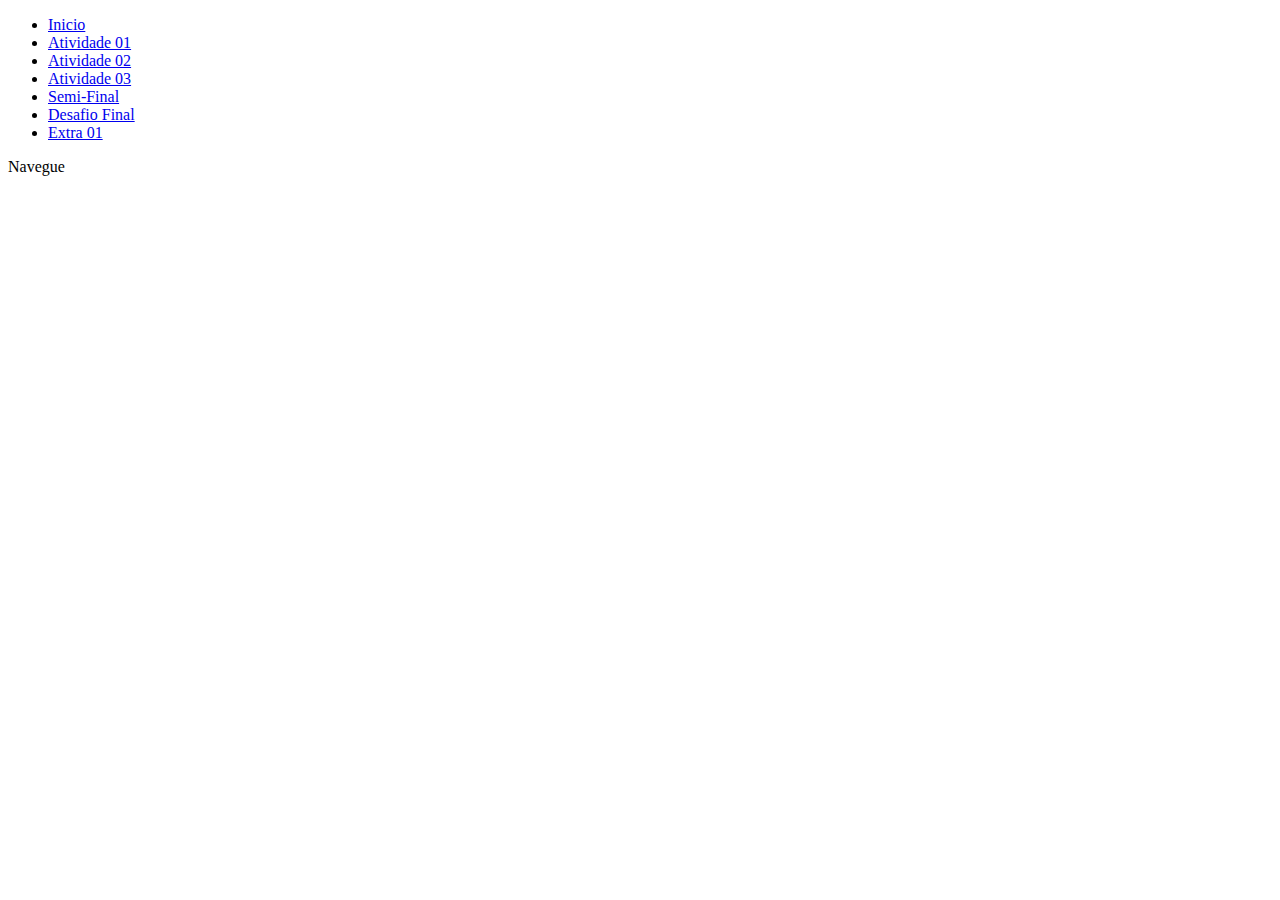
<file: 02 - Desafios no JavaScript/index.html>
<!DOCTYPE html>
<html>
<head>


</head>
<body>

<ul>
  <li><a href="#index">Inicio</a></li>
  <li><a href="#desafio1">Atividade 01</a></li>
  <li><a href="#desafio2">Atividade 02</a></li>
  <li><a href="#desafio3">Atividade 03</a></li>
  <li><a href="#desafio4">Semi-Final</a></li>
  <li><a href="#about">Desafio Final</a></li>
  <li><a href="#about">Extra 01</a></li>
  
</ul>

<p>Navegue <p>

</body>
</html>
</file>
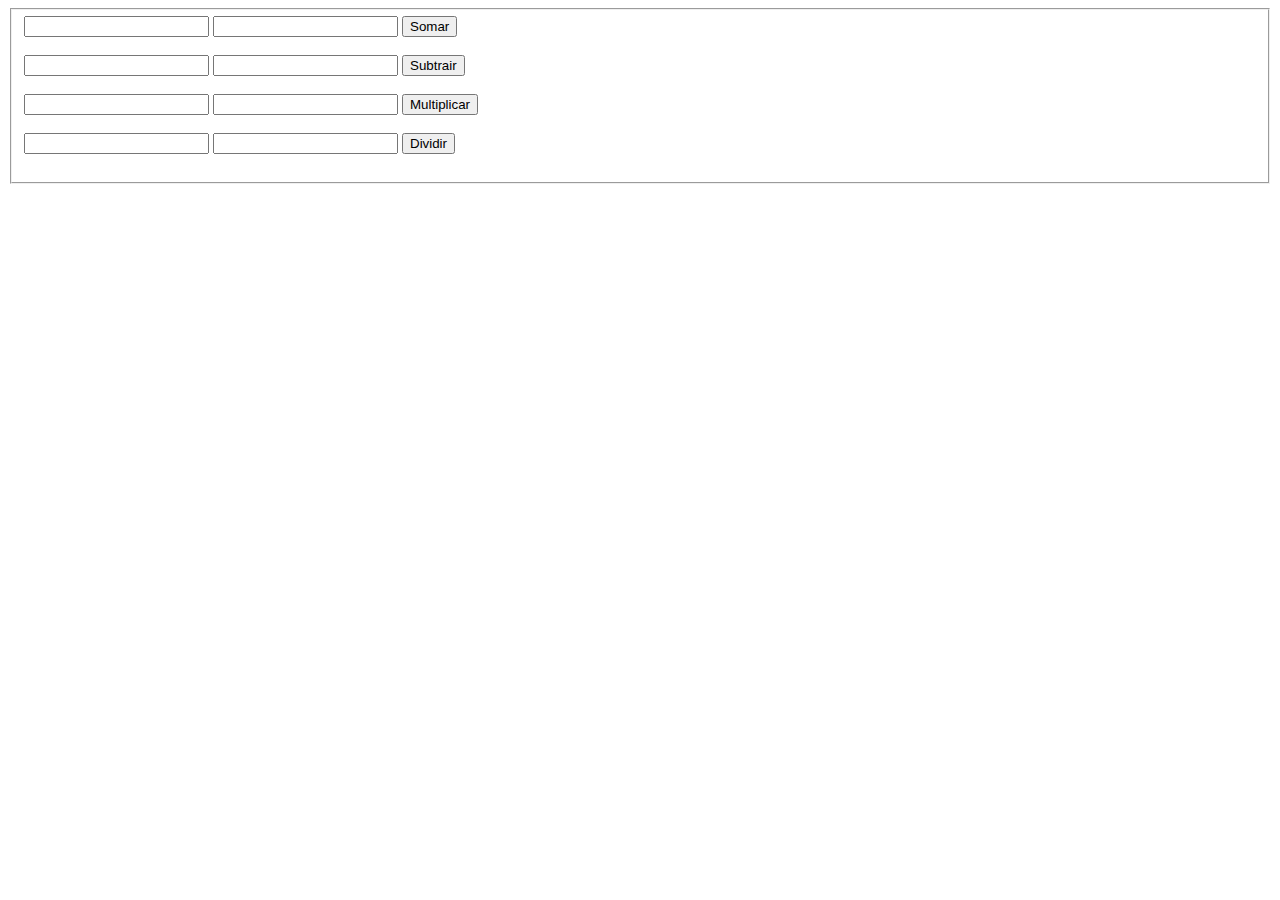
<file: 02 - Desafios no JavaScript/desafio3.html>
<!DOCTYPE html>
	<html>
	<head>
		<meta charset="utf-8">
		<title>Desafios 3</title>
	</head>
	<body>
		<fieldset>
		<!------------- Soma ----------------->
			<input id="txt1" type="text"/>
			<input id="txt2" type="text"/>
			<button id="somar" onclick="somarValores()">Somar</button> <br><br>
			
		<!------------- Subtração ----------------->	
			<input id="txt3" type="text"/>
			<input id="txt4" type="text"/>
			<button id="subtrair" onclick="subtrairValores()">Subtrair</button> <br><br>
			
		<!------------- Multiplicação ----------------->
			<input id="txt5" type="text"/>
			<input id="txt6" type="text"/>
			<button id="mult" onclick="multValores()">Multiplicar</button> <br><br>
			
		<!------------- Divisão ----------------->
			<input id="txt7" type="text"/>
			<input id="txt8" type="text"/>
			<button id="div" onclick="divValores()">Dividir</button> <br><br>	
		</fieldset>
		
		<script>	
			function calcular(){
			var s1 = parseInt(document.getElementById("txt1").value);
			var s2 = parseInt(document.getElementById("txt2").value);
			var s3 = s1 + s2;
			document.write(s3);
			}
			
			function subtrairValores(){
			var sub1 = document.getElementById("txt3").value;
			var sub2 = document.getElementById("txt4").value;
			var sub3 = sub1 - sub2;
			document.write(sub3);
			}
			
			function multValores(){
			var m1 = document.getElementById("txt5").value;
			var m2 = document.getElementById("txt6").value;
			var m3 = m1* m2;
			document.write(m3);
			}
			
			function divValores(){
			var d1 = document.getElementById("txt7").value;
			var d2 = document.getElementById("txt8").value;
			var d3 = d1/d2;
			document.write(d3);
			}
		</script>
		
	</body>
	</html>
</file>
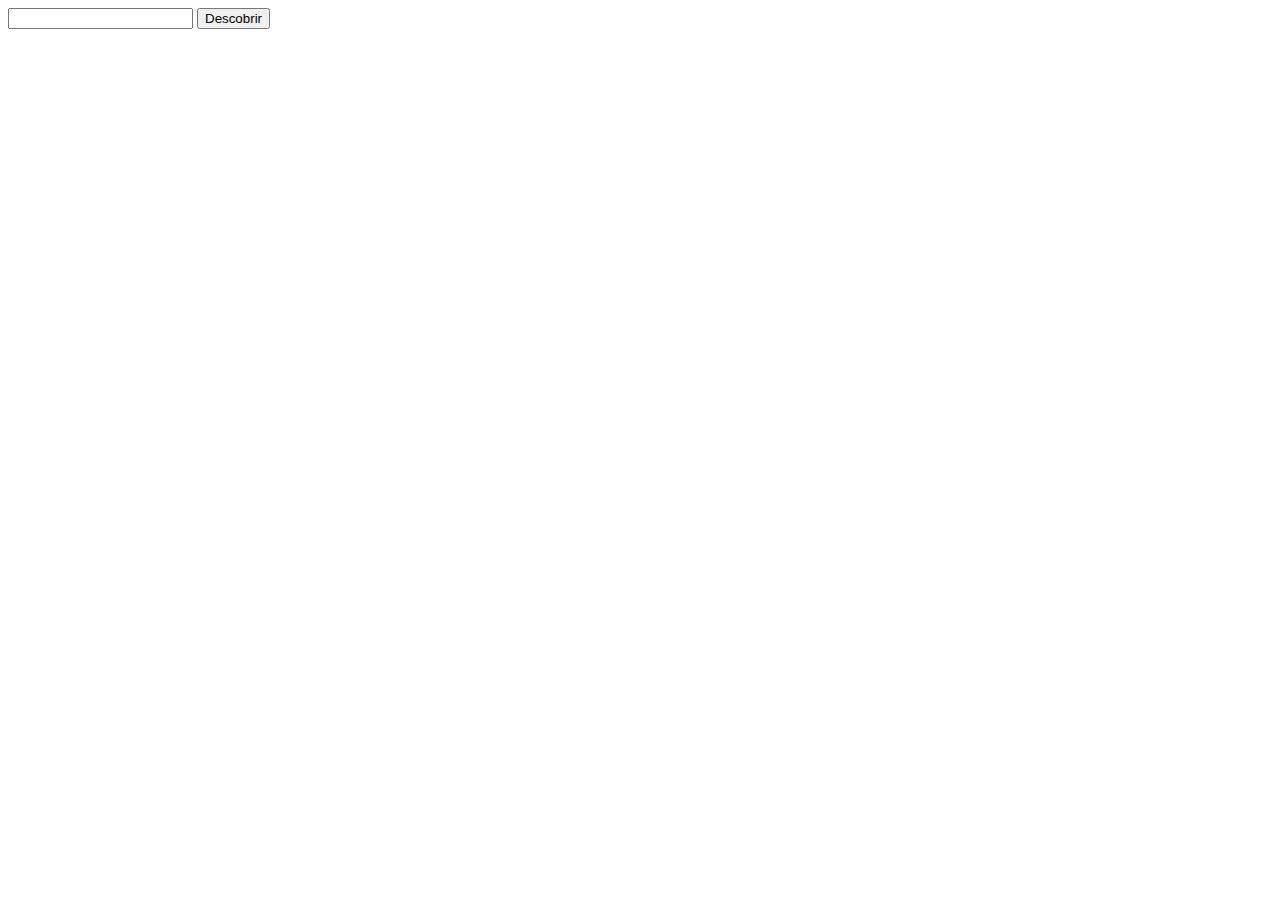
<file: 02 - Desafios no JavaScript/desafio4.html>
<!DOCTYPE html>
	<html>
	<head>
		<meta charset="utf-8">
		<title>Desafios 4</title>
	</head>
	
	<script>
	function impar(){
			var num = document.getElementById("valor").value;
			
			if(num % 2 == 0){
			document.write("par");
			}else{
			document.write("impar");
			}
		}
	
		</script>
	<body>
		<input id="valor" type="number">
		<input type="button" value="Descobrir" onclick="impar()">
	</body>
	</html>
</file>
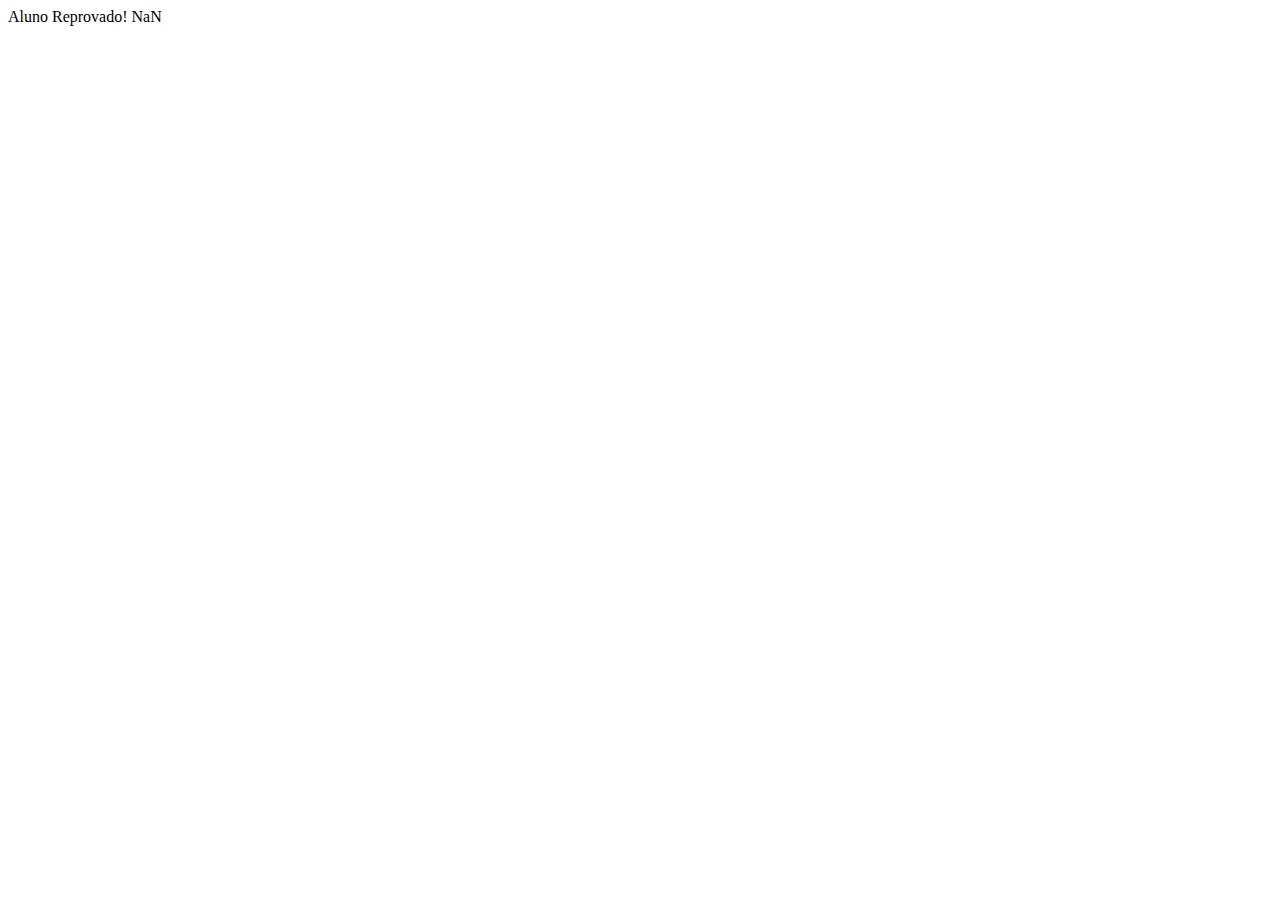
<file: 02 - Desafios no JavaScript/notadoaluno.html>
<!DOCTYPE html>
<head>
<meta charset="utf-8">
<title>Questão 01</title>
</head>
<body>
<script type="text/javascript">


nota1 = parseInt(prompt("Digite a primeira nota:"));
nota2 = parseInt(prompt("Digite a segunda nota:"));
nota3 = parseInt(prompt("Digite a terceira nota:"));
media = (nota1 + nota2 + nota3)/3;

if (media>=7)
{
document.write ("Aluno Aprovado!" +media)
}
else {
document.write ("Aluno Reprovado! " +media)
}
</script>
</body>
</html>
</file>
